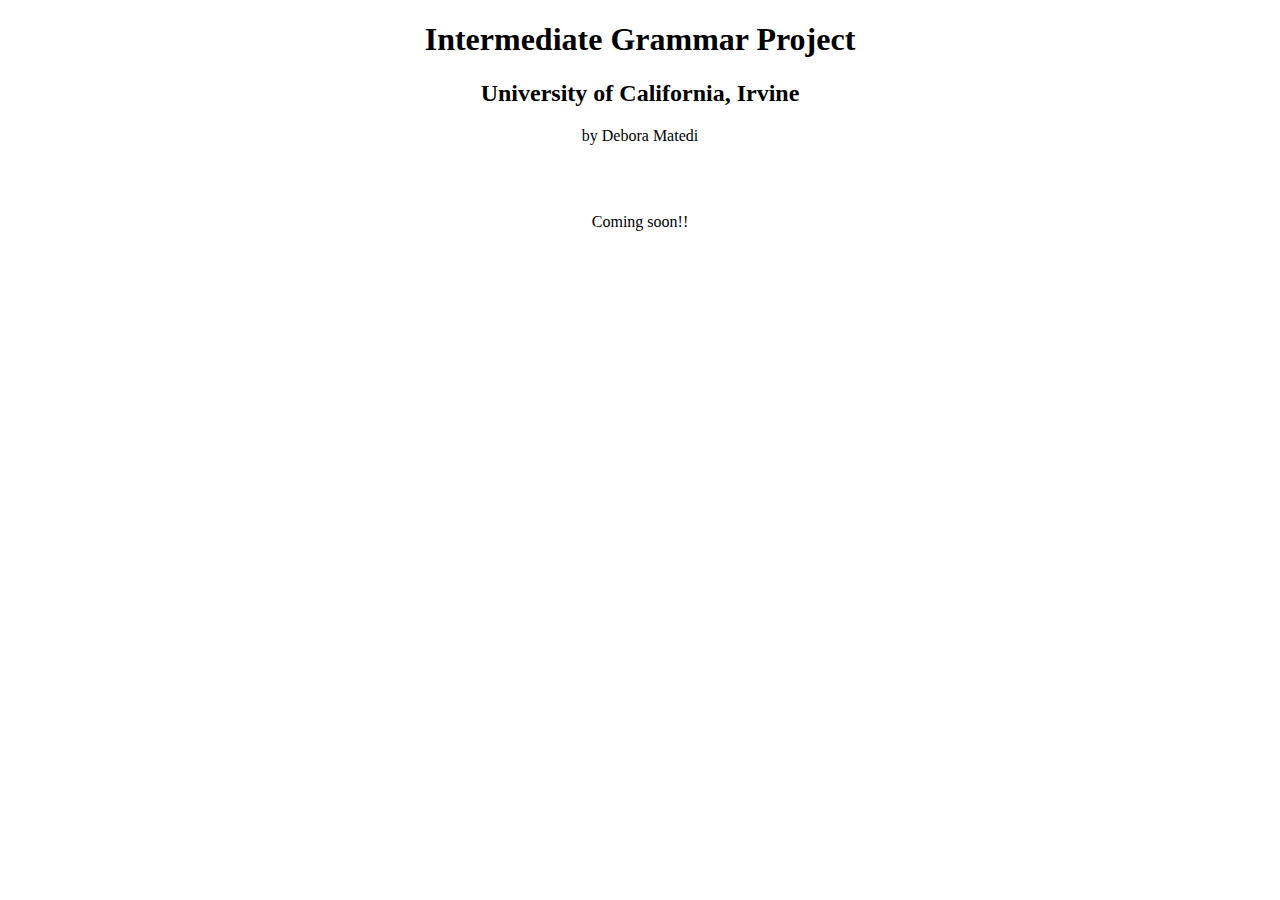
<file: index.html>
<!DOCTYPE html>
<html>
  <head>
    <meta charset="utf-8">
    <link href="resources/css/style.css" rel="stylesheet">
    <title>Project Coursera 2018</title>
  </head>
  <body>
    <div class="center">
      <h1>Intermediate Grammar Project</h1>
      <h2>University of California, Irvine</h2>
      <p>by Debora Matedi</p>
      <br /><br />

      <p>Coming soon!!</p>
    </div>
  </body>
</html>
</file>
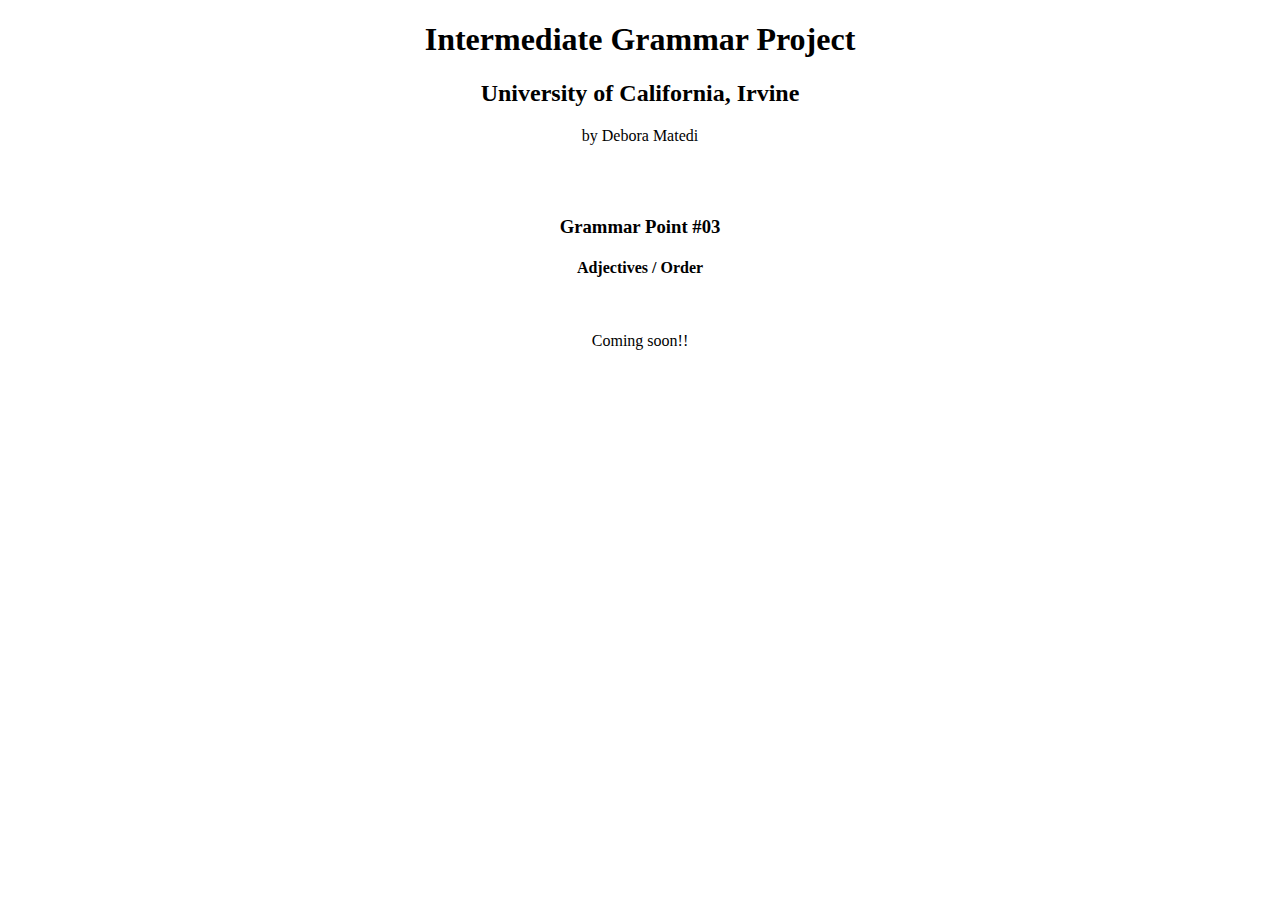
<file: adjOrder.html>
<!DOCTYPE html>
<html>
  <head>
    <meta charset="utf-8">
        <link href="resources/css/style.css" rel="stylesheet">
    <title>Project Coursera 2018</title>
  </head>
  <body>
    <div class="center">
      <h1>Intermediate Grammar Project</h1>
      <h2>University of California, Irvine</h2>
      <p>by Debora Matedi</p>
      <br /><br />
      <h3>Grammar Point #03</h3>
      <h4>Adjectives / Order</h4><br />

      <p>Coming soon!!</p>
    </div>
  </body>
</html>
</file>
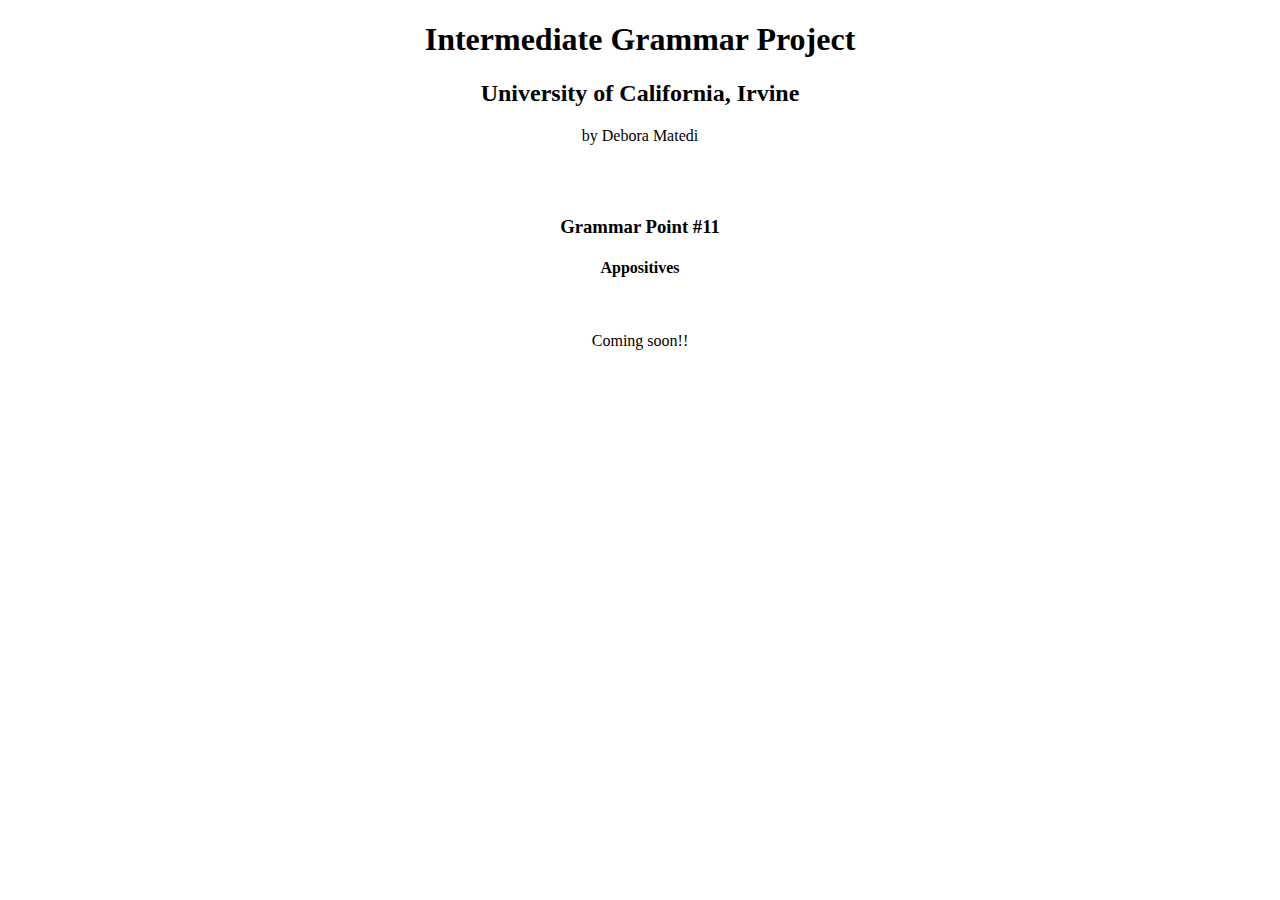
<file: appositive.html>
<!DOCTYPE html>
<html>
  <head>
    <meta charset="utf-8">
        <link href="resources/css/style.css" rel="stylesheet">
    <title>Project Coursera 2018</title>
  </head>
  <body>
    <div class="center">
      <h1>Intermediate Grammar Project</h1>
      <h2>University of California, Irvine</h2>
      <p>by Debora Matedi</p>
      <br /><br />
      <h3>Grammar Point #11</h3>
      <h4>Appositives</h4><br />

      <p>Coming soon!!</p>
    </div>
  </body>
</html>
</file>
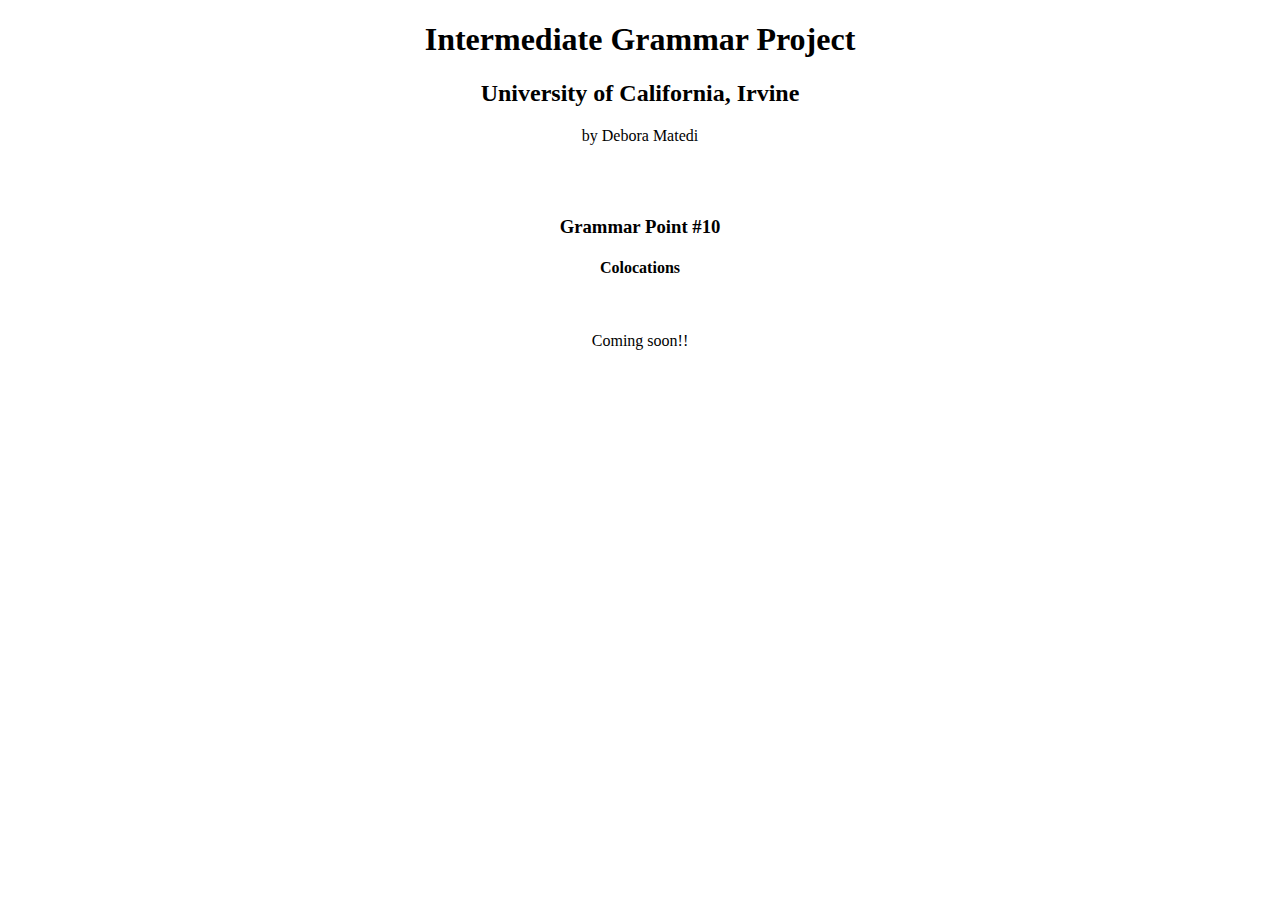
<file: colocations.html>
<!DOCTYPE html>
<html>
  <head>
    <meta charset="utf-8">
        <link href="resources/css/style.css" rel="stylesheet">
    <title>Project Coursera 2018</title>
  </head>
  <body>
    <div class="center">
      <h1>Intermediate Grammar Project</h1>
      <h2>University of California, Irvine</h2>
      <p>by Debora Matedi</p>
      <br /><br />
      <h3>Grammar Point #10</h3>
      <h4>Colocations</h4><br />

      <p>Coming soon!!</p>
    </div>
  </body>
</html>
</file>
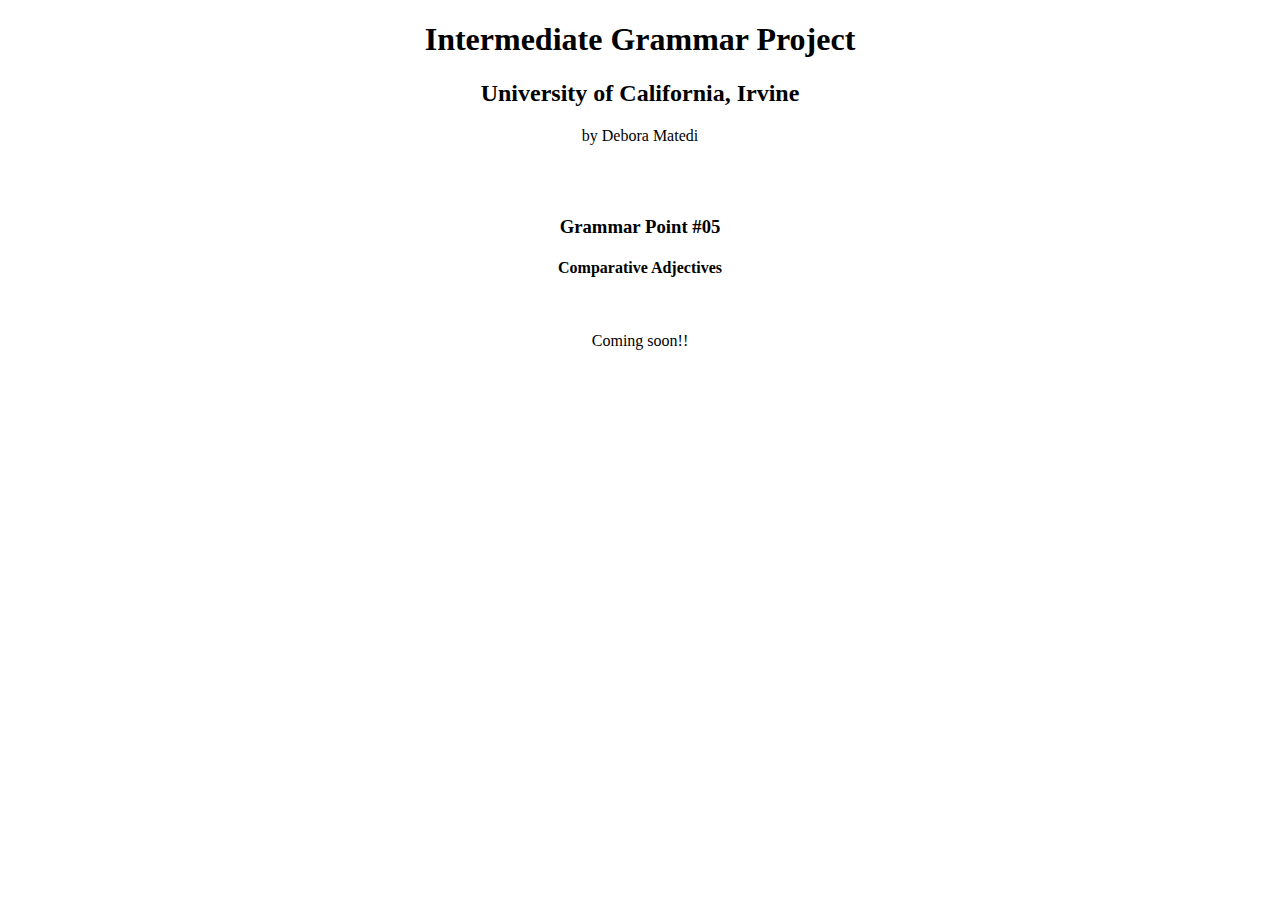
<file: compAdj.html>
<!DOCTYPE html>
<html>
  <head>
    <meta charset="utf-8">
        <link href="resources/css/style.css" rel="stylesheet">
    <title>Project Coursera 2018</title>
  </head>
  <body>
    <div class="center">
      <h1>Intermediate Grammar Project</h1>
      <h2>University of California, Irvine</h2>
      <p>by Debora Matedi</p>
      <br /><br />
      <h3>Grammar Point #05</h3>
      <h4>Comparative Adjectives</h4><br />

      <p>Coming soon!!</p>
    </div>
  </body>
</html>
</file>
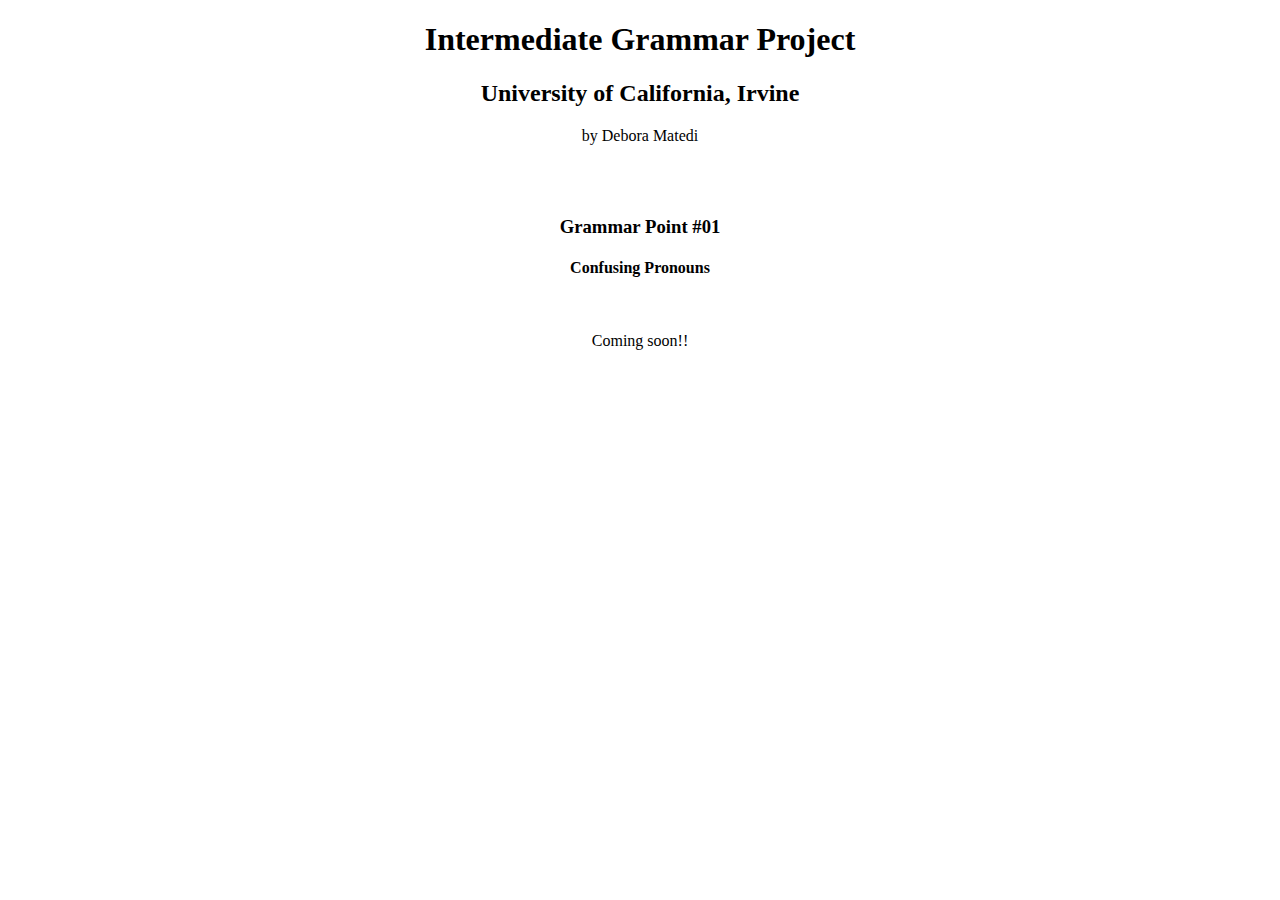
<file: confPron.html>
<!DOCTYPE html>
<html>
  <head>
    <meta charset="utf-8">
        <link href="resources/css/style.css" rel="stylesheet">
    <title>Project Coursera 2018</title>
  </head>
  <body>
    <div class="center">
      <h1>Intermediate Grammar Project</h1>
      <h2>University of California, Irvine</h2>
      <p>by Debora Matedi</p>
      <br /><br />
      <h3>Grammar Point #01</h3>
      <h4>Confusing Pronouns</h4><br />

      <p>Coming soon!!</p>
    </div>
  </body>
</html>
</file>
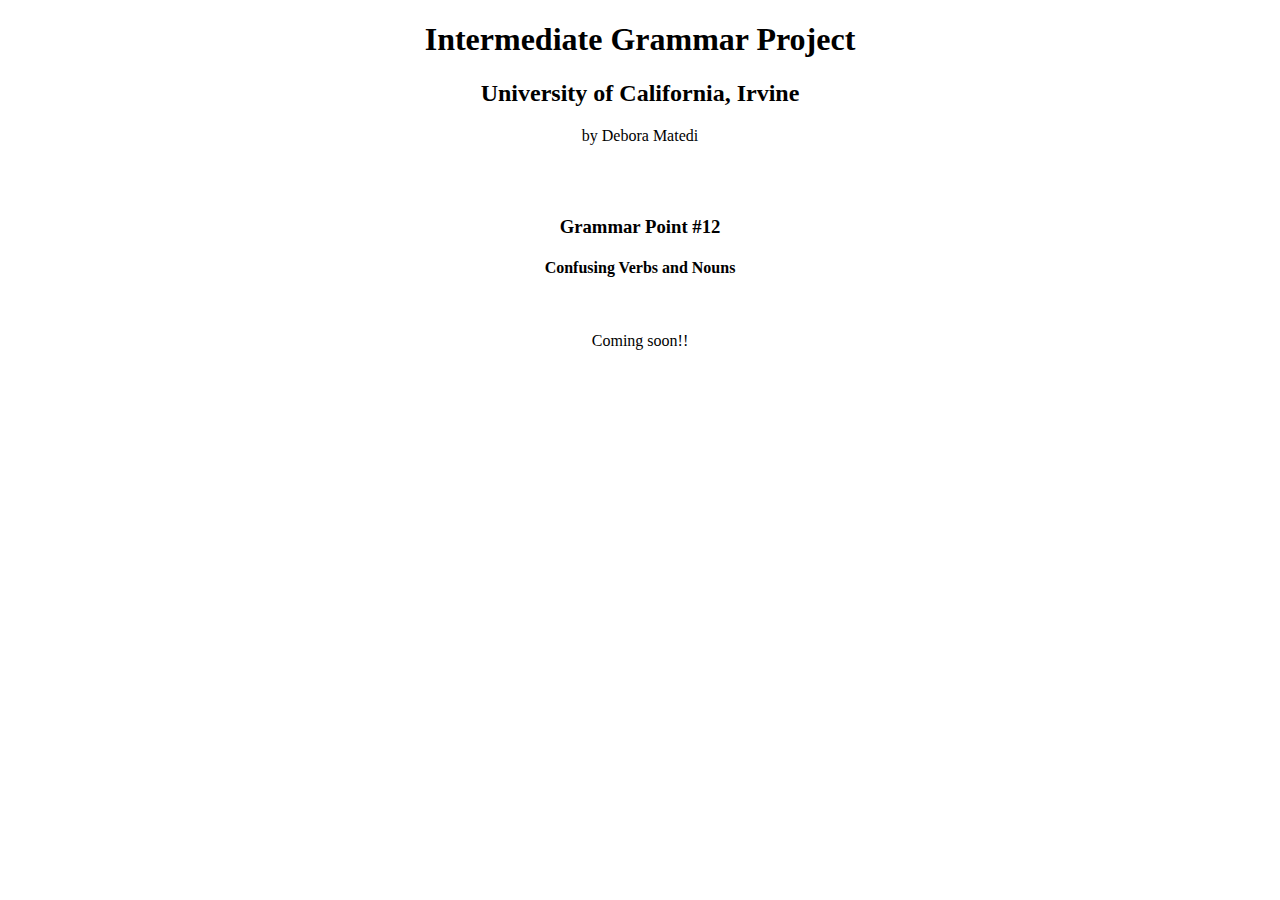
<file: confVerbsNouns.html>
<!DOCTYPE html>
<html>
  <head>
    <meta charset="utf-8">
        <link href="resources/css/style.css" rel="stylesheet">
    <title>Project Coursera 2018</title>
  </head>
  <body>
    <div class="center">
      <h1>Intermediate Grammar Project</h1>
      <h2>University of California, Irvine</h2>
      <p>by Debora Matedi</p>
      <br /><br />
      <h3>Grammar Point #12</h3>
      <h4>Confusing Verbs and Nouns</h4><br />

      <p>Coming soon!!</p>
    </div>
  </body>
</html>
</file>
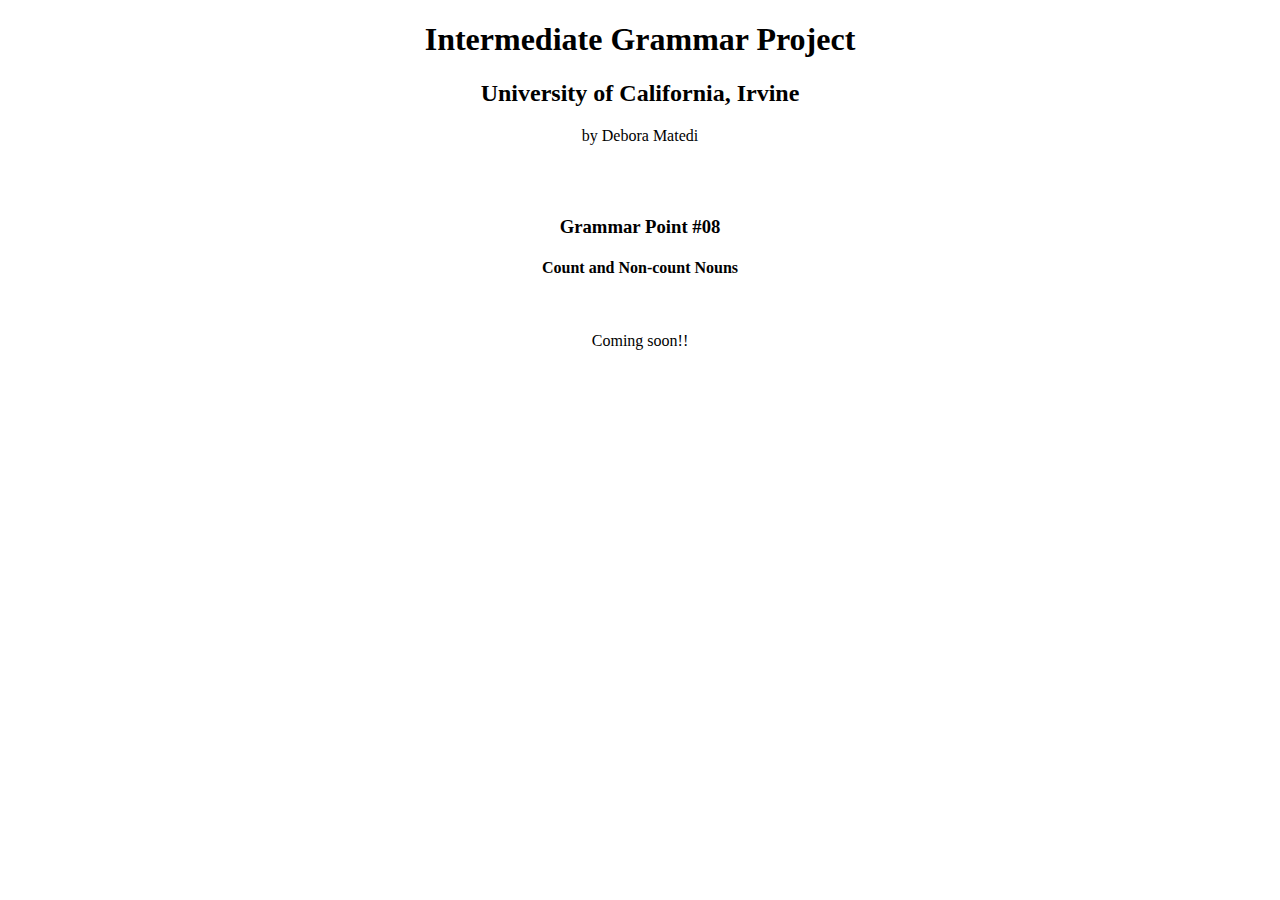
<file: countNoncount.html>
<!DOCTYPE html>
<html>
  <head>
    <meta charset="utf-8">
        <link href="resources/css/style.css" rel="stylesheet">
    <title>Project Coursera 2018</title>
  </head>
  <body>
    <div class="center">
      <h1>Intermediate Grammar Project</h1>
      <h2>University of California, Irvine</h2>
      <p>by Debora Matedi</p>
      <br /><br />
      <h3>Grammar Point #08</h3>
      <h4>Count and Non-count Nouns</h4><br />

      <p>Coming soon!!</p>
    </div>
  </body>
</html>
</file>
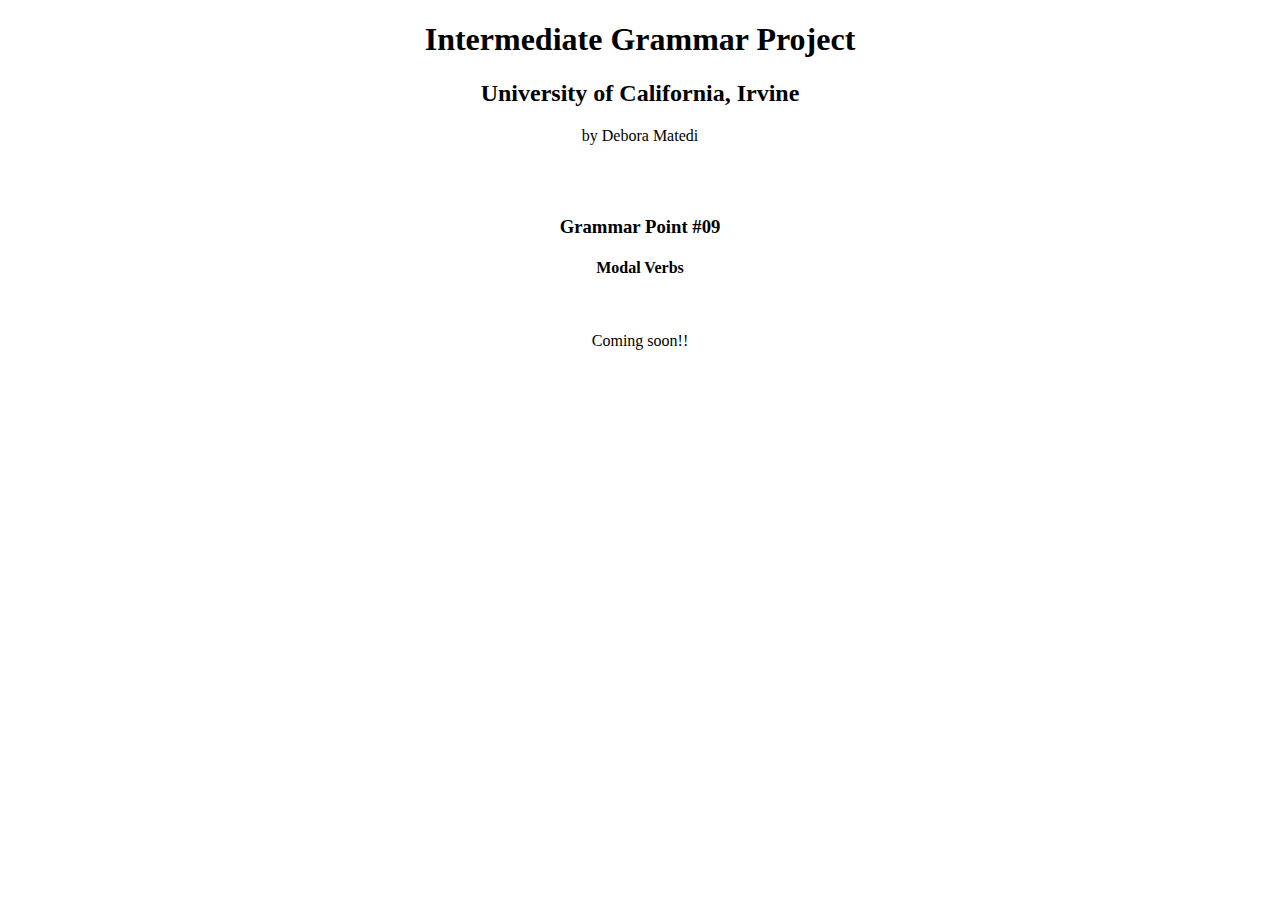
<file: modalVerbs.html>
<!DOCTYPE html>
<html>
  <head>
    <meta charset="utf-8">
        <link href="resources/css/style.css" rel="stylesheet">
    <title>Project Coursera 2018</title>
  </head>
  <body>
    <div class="center">
      <h1>Intermediate Grammar Project</h1>
      <h2>University of California, Irvine</h2>
      <p>by Debora Matedi</p>
      <br /><br />
      <h3>Grammar Point #09</h3>
      <h4>Modal Verbs</h4><br />

      <p>Coming soon!!</p>
    </div>
  </body>
</html>
</file>
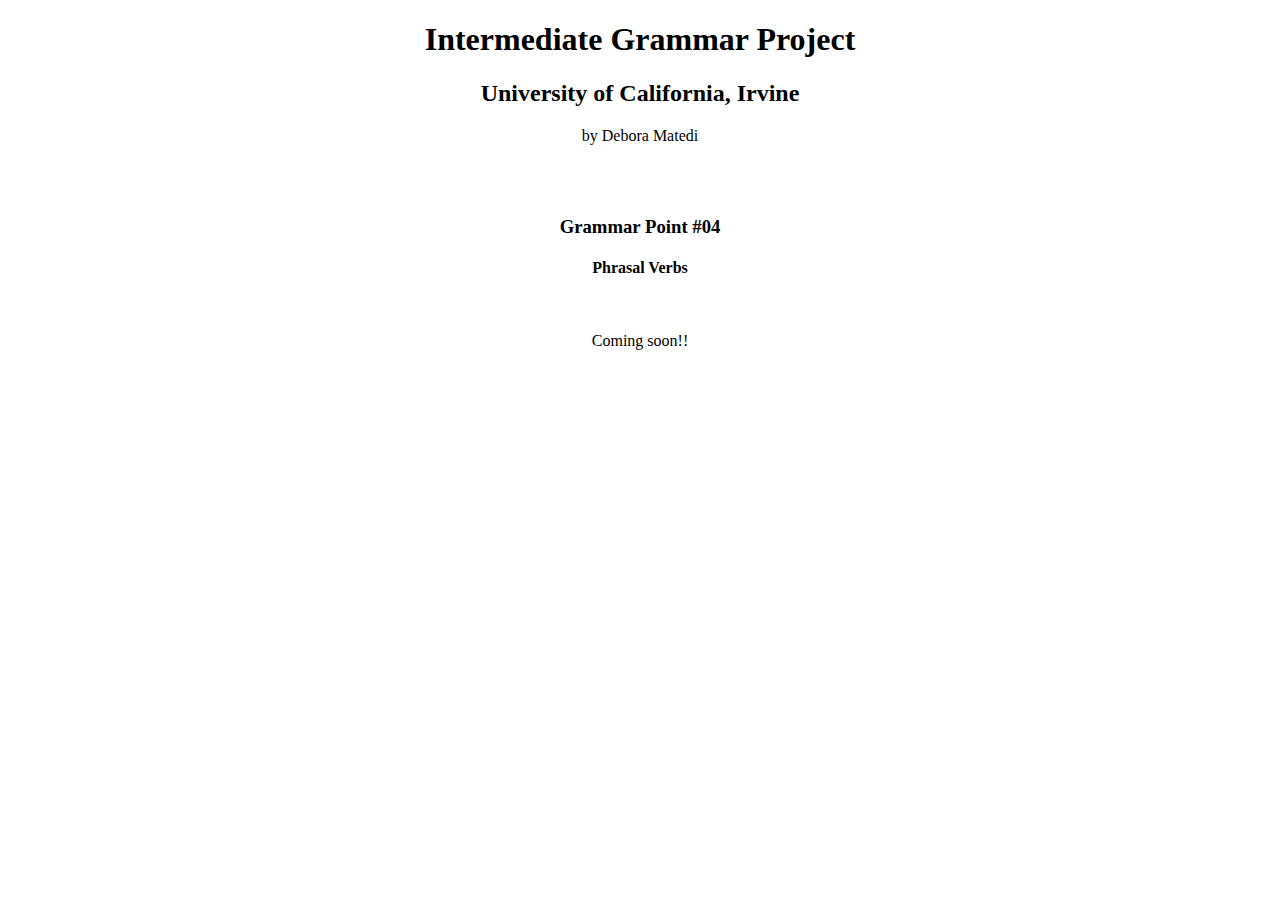
<file: phrasalVerbs.html>
<!DOCTYPE html>
<html>
  <head>
    <meta charset="utf-8">
        <link href="resources/css/style.css" rel="stylesheet">
    <title>Project Coursera 2018</title>
  </head>
  <body>
    <div class="center">
      <h1>Intermediate Grammar Project</h1>
      <h2>University of California, Irvine</h2>
      <p>by Debora Matedi</p>
      <br /><br />
      <h3>Grammar Point #04</h3>
      <h4>Phrasal Verbs</h4><br />

      <p>Coming soon!!</p>
    </div>
  </body>
</html>
</file>
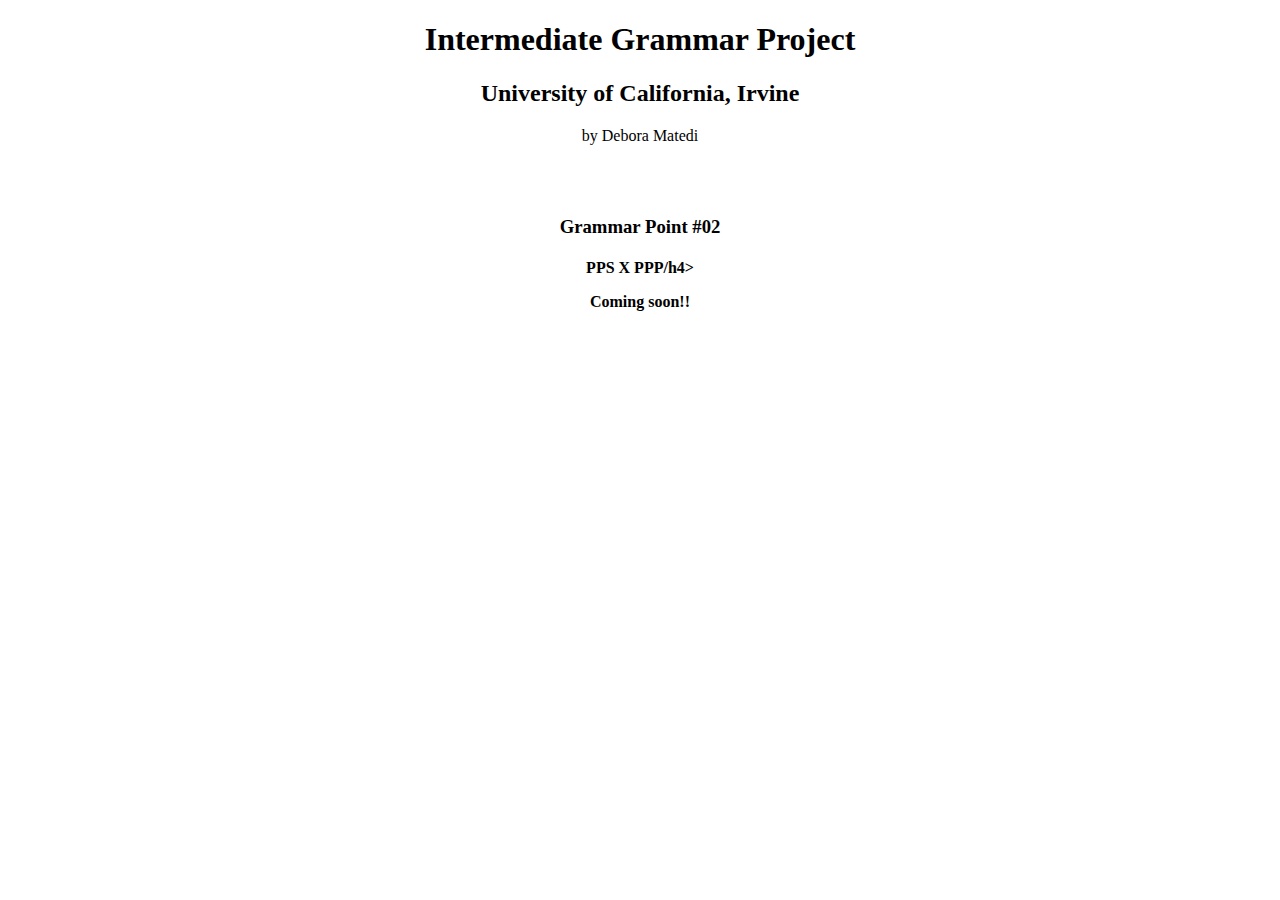
<file: ppsPPP.html>
<!DOCTYPE html>
<html>
  <head>
    <meta charset="utf-8">
        <link href="resources/css/style.css" rel="stylesheet">
    <title>Project Coursera 2018</title>
  </head>
  <body>
    <div class="center">
      <h1>Intermediate Grammar Project</h1>
      <h2>University of California, Irvine</h2>
      <p>by Debora Matedi</p>
      <br /><br />
      <h3>Grammar Point #02</h3>
      <h4>PPS X PPP/h4><br />

      <p>Coming soon!!</p>
    </div>
  </body>
</html>
</file>
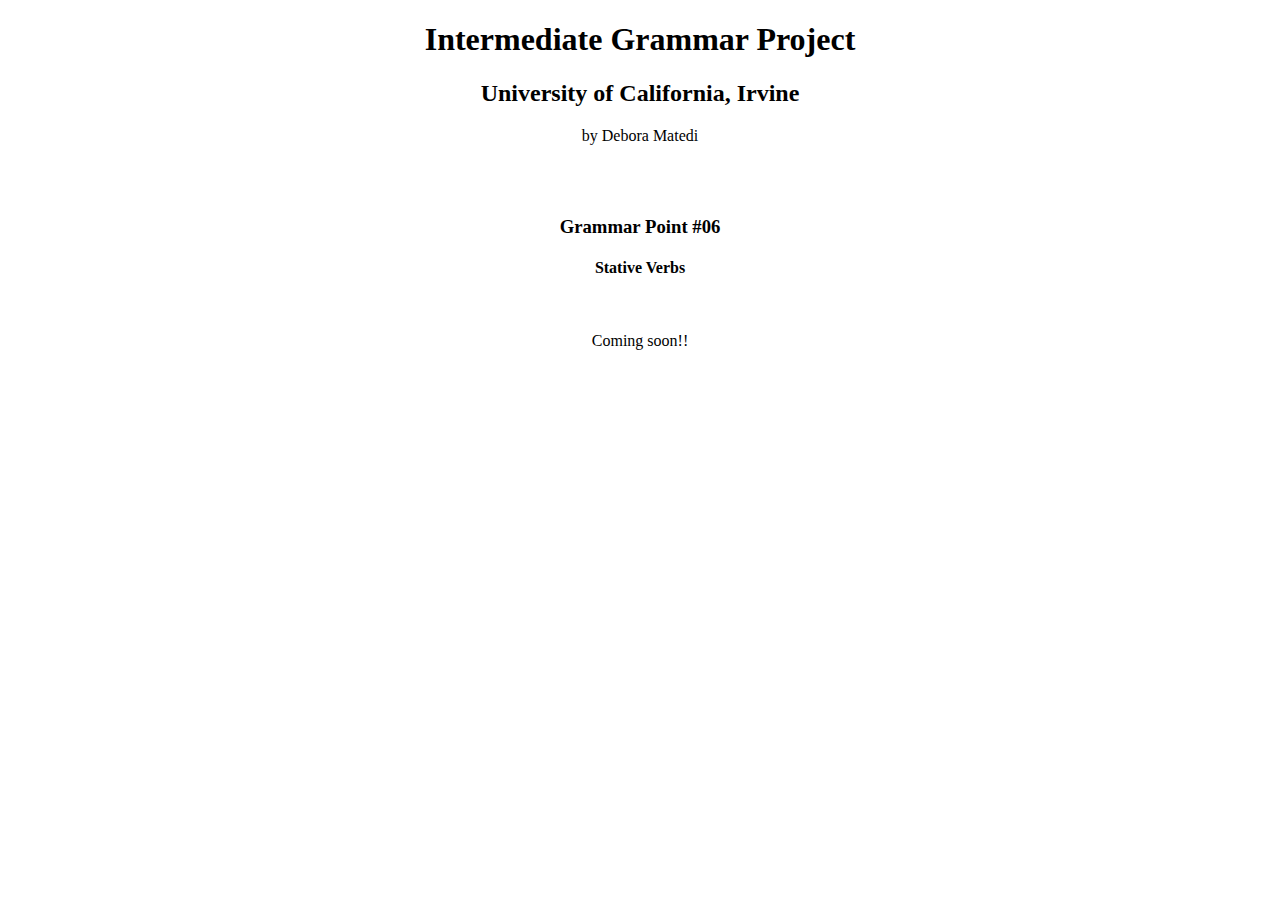
<file: stativeVerbs.html>
<!DOCTYPE html>
<html>
  <head>
    <meta charset="utf-8">
        <link href="resources/css/style.css" rel="stylesheet">
    <title>Project Coursera 2018</title>
  </head>
  <body>
    <div class="center">
      <h1>Intermediate Grammar Project</h1>
      <h2>University of California, Irvine</h2>
      <p>by Debora Matedi</p>
      <br /><br />
      <h3>Grammar Point #06</h3>
      <h4>Stative Verbs</h4><br />

      <p>Coming soon!!</p>
    </div>
  </body>
</html>
</file>
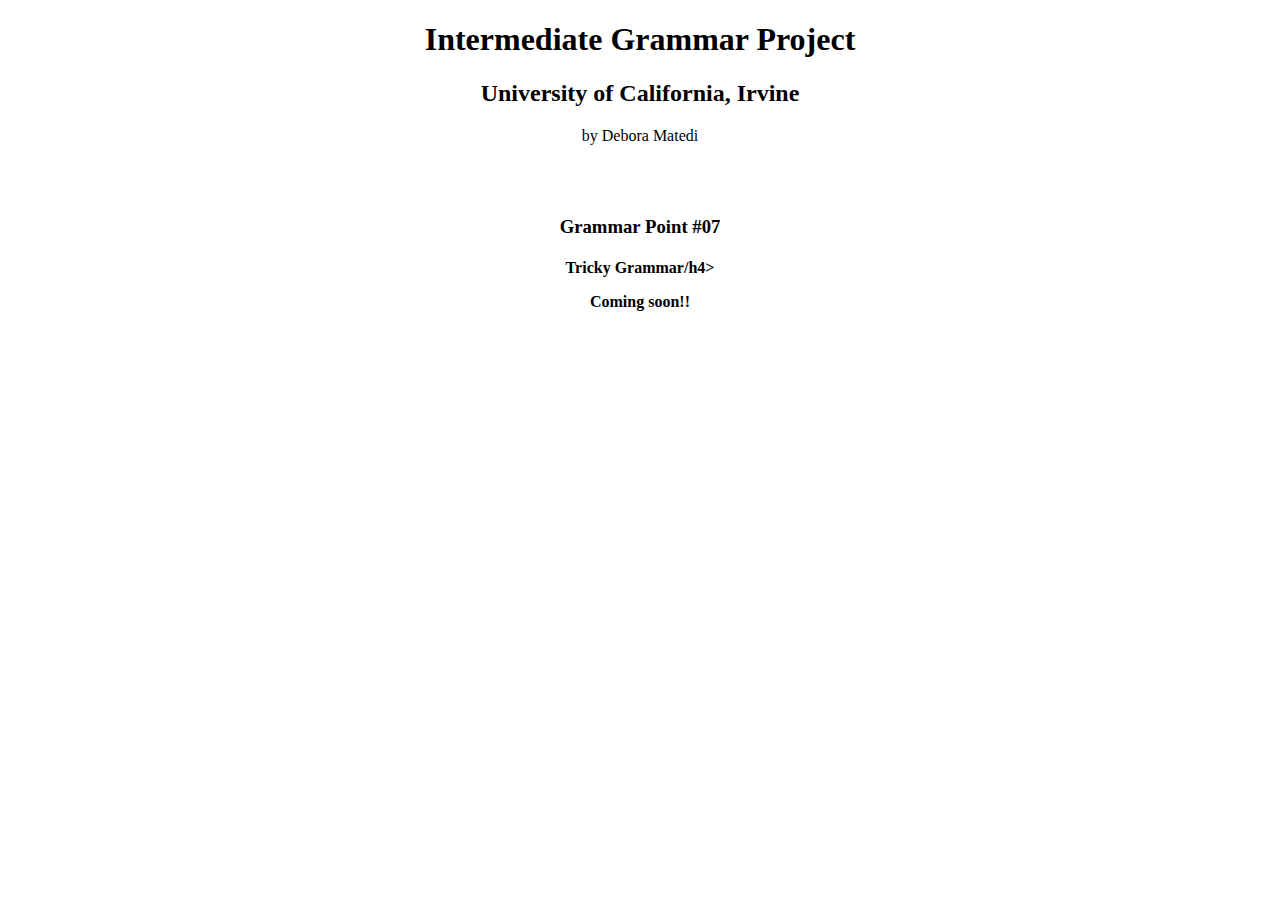
<file: trickyG.html>
<!DOCTYPE html>
<html>
  <head>
    <meta charset="utf-8">
        <link href="resources/css/style.css" rel="stylesheet">
    <title>Project Coursera 2018</title>
  </head>
  <body>
    <div class="center">
      <h1>Intermediate Grammar Project</h1>
      <h2>University of California, Irvine</h2>
      <p>by Debora Matedi</p>
      <br /><br />
      <h3>Grammar Point #07</h3>
      <h4>Tricky Grammar/h4><br />

      <p>Coming soon!!</p>
    </div>
  </body>
</html>
</file>
<file: resources/css/style.css>
body {
  font-family: trebuchet;
  align: center;
}

.center {
  text-align: center;
}
</file>
